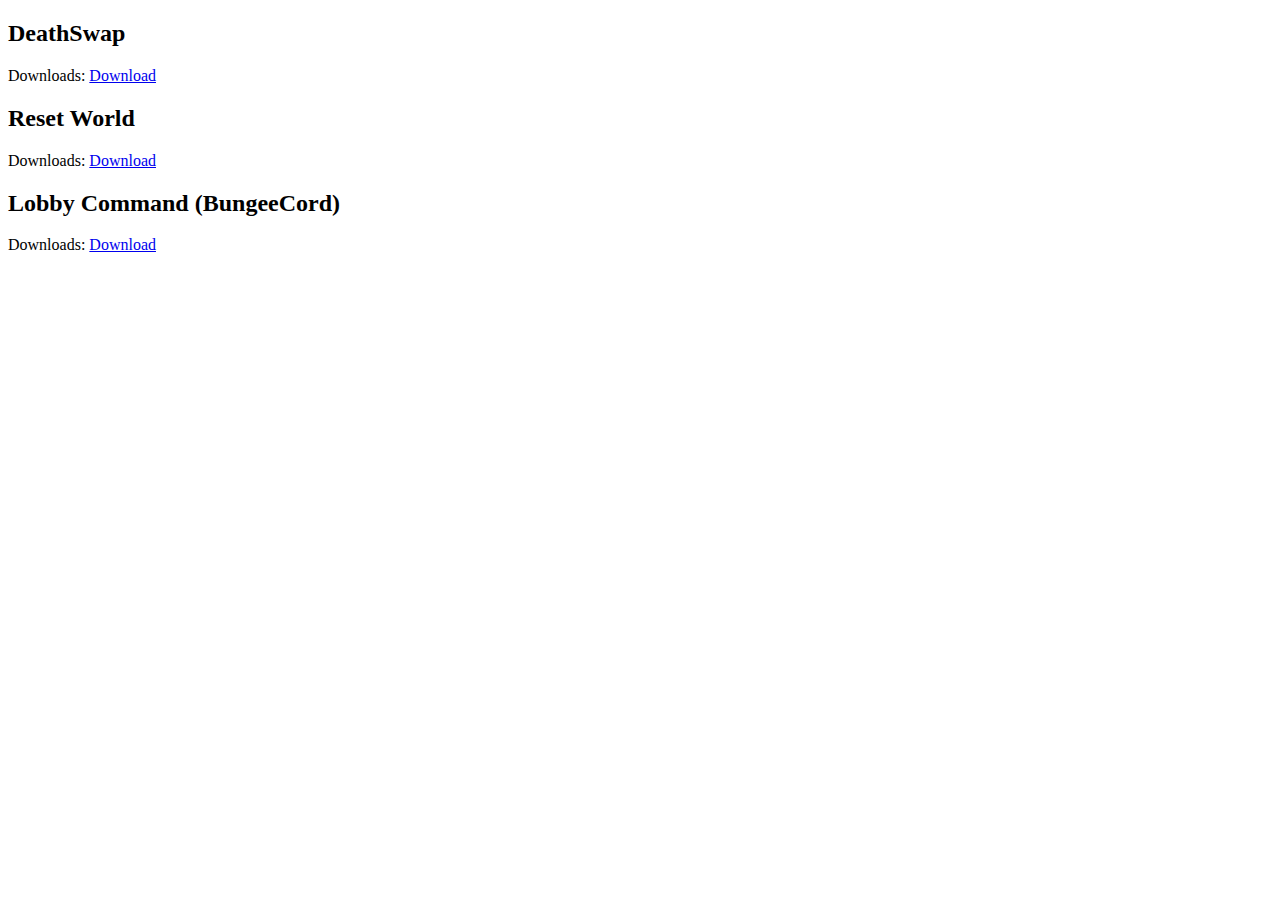
<file: pl/index.html>
<!DOCTYPE html>

<html>
    <head>
        <title>Plugins</title>
    </head>

    <body>
        <div id="ds">
            <h2>DeathSwap</h2>
            <p>Downloads: <a href="ds/index.html">Download</a></p>
        </div>
        <div id="rs">
            <h2>Reset World</h2>
            <p>Downloads: <a href="rw/index.html">Download</a></p>
        </div>
        <div id="lc">
            <h2>Lobby Command (BungeeCord)</h2>
            <p>Downloads: <a href="lc/index.html">Download</a></p>
        </div>
    </body>
</html>
</file>
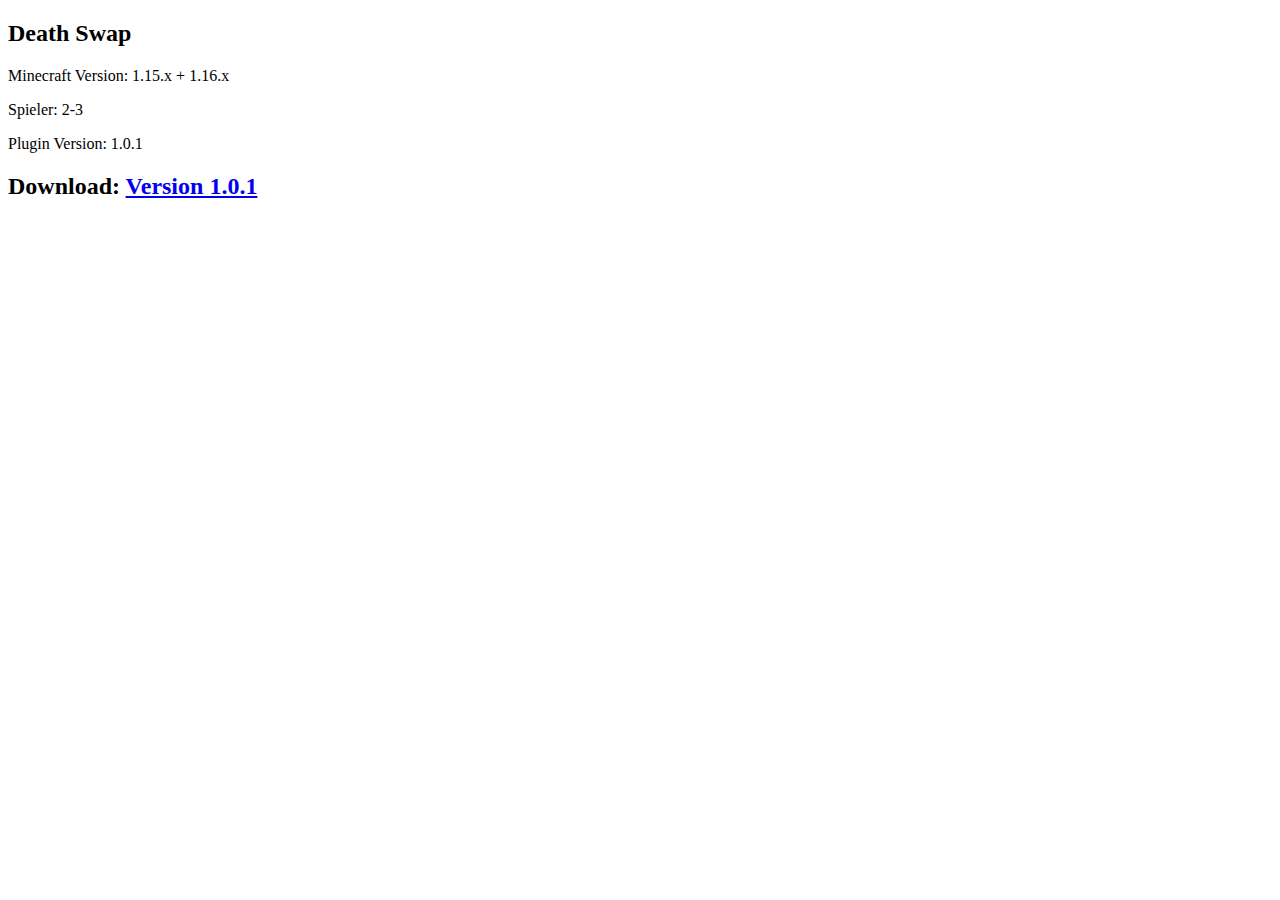
<file: pl/ds/index.html>
<!DOCTYPE html>

<html>
    <head>
        <title>DeathSwap</title>
    </head>

    <body>
        <div id="info">
            <h2>Death Swap</h2>
            <p>Minecraft Version: 1.15.x + 1.16.x</p>
            <p>Spieler: 2-3</p>
            <p>Plugin Version: 1.0.1</p>
        </div>
        <div id="download">
            <h2>Download: <a href="../../downloads/DeathSwap_1.0.1.jar">Version 1.0.1</a></h2>
        </div>
    </body>
</html>
</file>
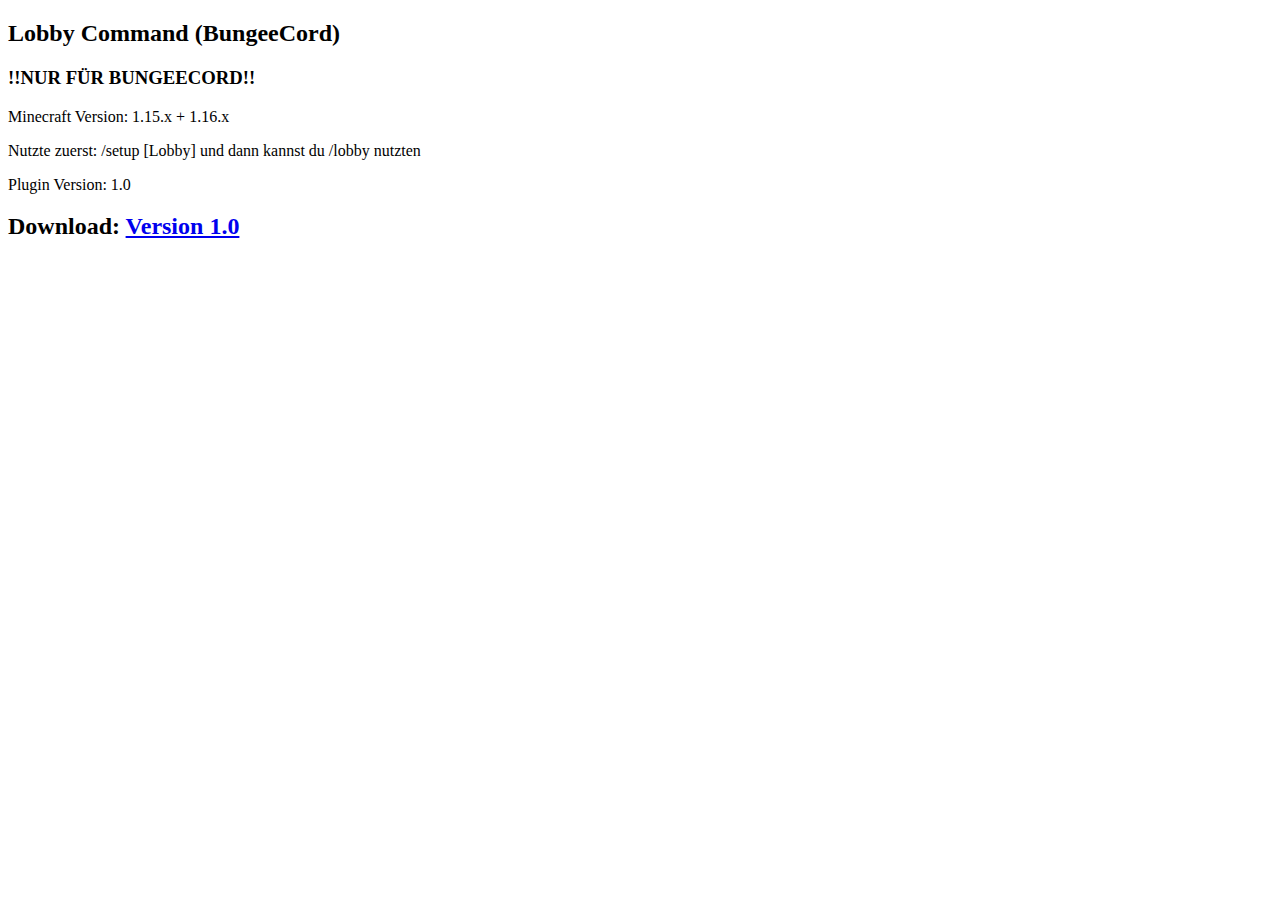
<file: pl/lc/index.html>
<!DOCTYPE html>

<html>
    <head>
        <title>Lobby Command</title>
    </head>

    <body>
        <div id="info">
            <h2>Lobby Command (BungeeCord)</h2>
            <h3>!!NUR FÜR BUNGEECORD!!</h3>
            <p>Minecraft Version: 1.15.x + 1.16.x</p>
            <p>Nutzte zuerst: /setup [Lobby] und dann kannst du /lobby nutzten</p>
            <p>Plugin Version: 1.0</p>
        </div>
        <div id="download">
            <h2>Download: <a href="../../downloads/LobbyCommand.jar">Version 1.0</a></h2>
        </div>
    </body>
</html>
</file>
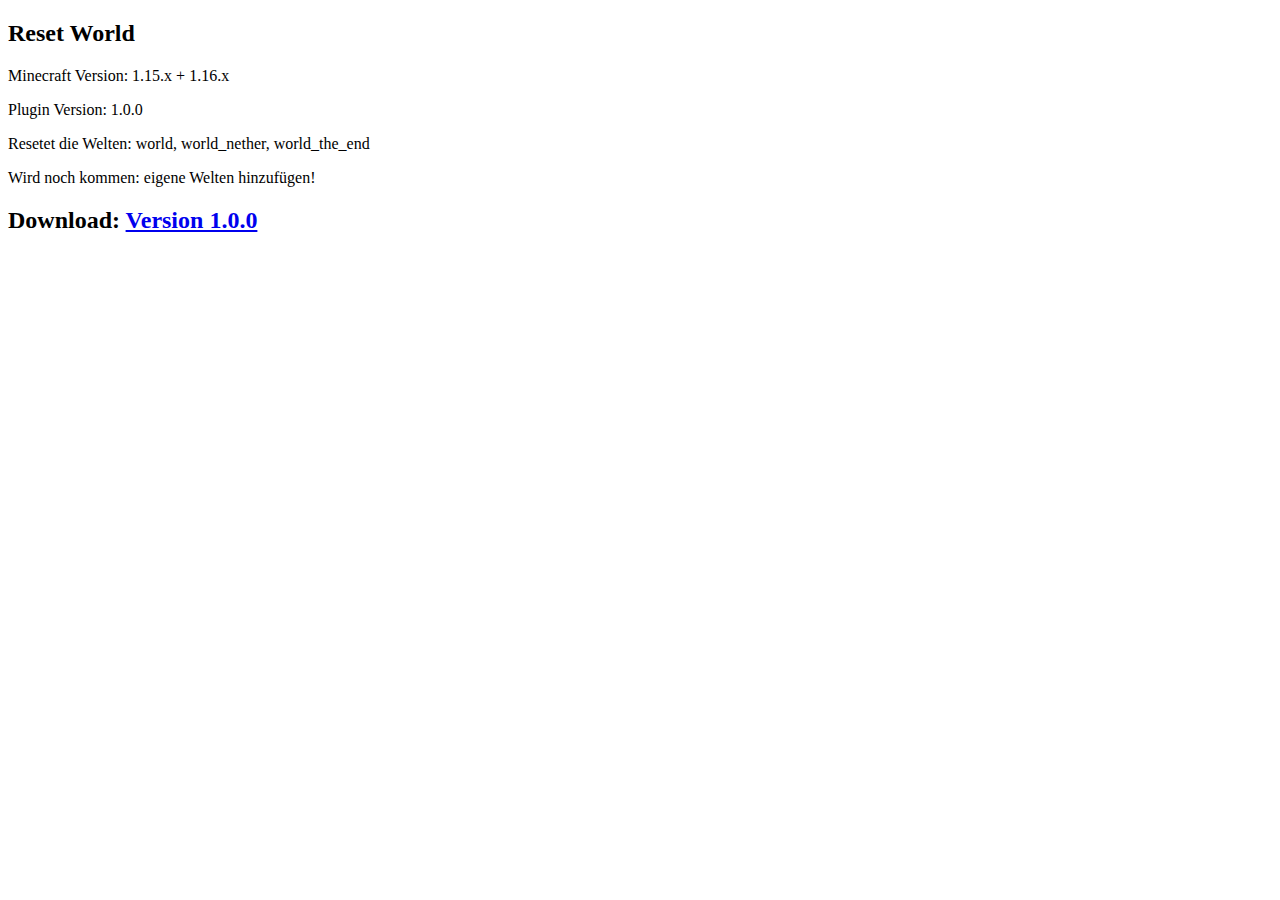
<file: pl/rw/index.html>
<!DOCTYPE html>

<html>
    <head>
        <title>Reset World</title>
    </head>

    <body>
        <div id="info">
            <h2>Reset World</h2>
            <p>Minecraft Version: 1.15.x + 1.16.x</p>
            <p>Plugin Version: 1.0.0</p>
            <p>Resetet die Welten: world, world_nether, world_the_end</p>
            <p>Wird noch kommen: eigene Welten hinzufügen!</p>
        </div>
        <div id="download">
            <h2>Download: <a href="../../downloads/ResetPlugin_1.0.0.jar">Version 1.0.0</a></h2>
        </div>
    </body>
</html>
</file>
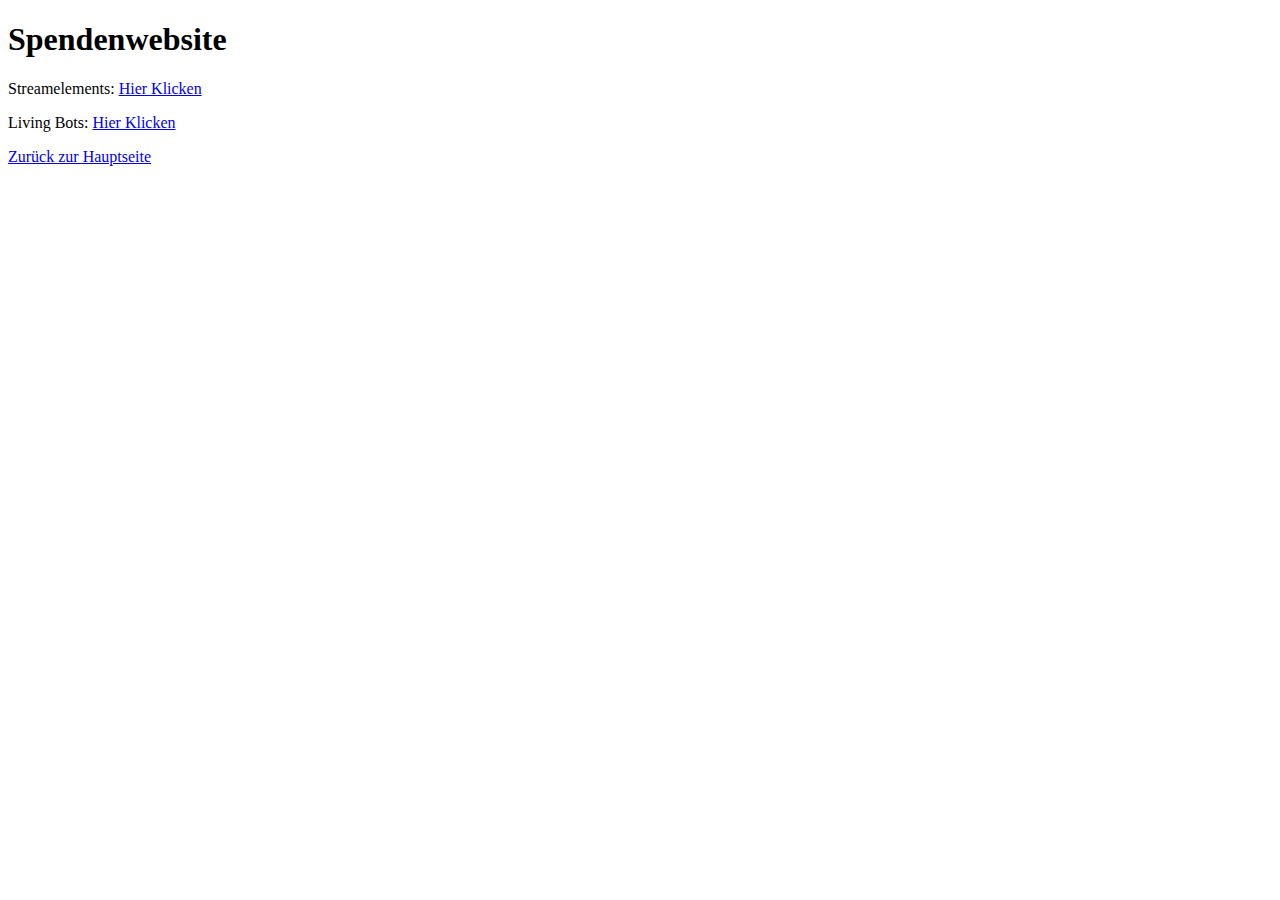
<file: wl/tip/index.html>
<!DOCTYPE html>

<html>
    <head>
        <title>Spenden</title>
        <script data-ad-client="ca-pub-2131237826884963" async src="https://pagead2.googlesyndication.com/pagead/js/adsbygoogle.js"></script>
    </head>
    <body>
        <h1>Spendenwebsite</h1>
        <p>Streamelements: <a href="https://streamelements.com/rohes_hackfleisch/tip">Hier Klicken</a></p>
        <p>Living Bots: <a href="https://living-bots.net/donation?key=$2y$10$3.GxR1G9vesxKJzCG/uIj.W9sJJOPztjzRPazwRl7OFtb0shALP9C">Hier Klicken</a></p>
        <div id="back">
            <p><a href="../../index.html"><i class="fas fa-arrow-left"></i>     Zurück zur Hauptseite</a></p>
        </div>
    </body>
</html>
</file>
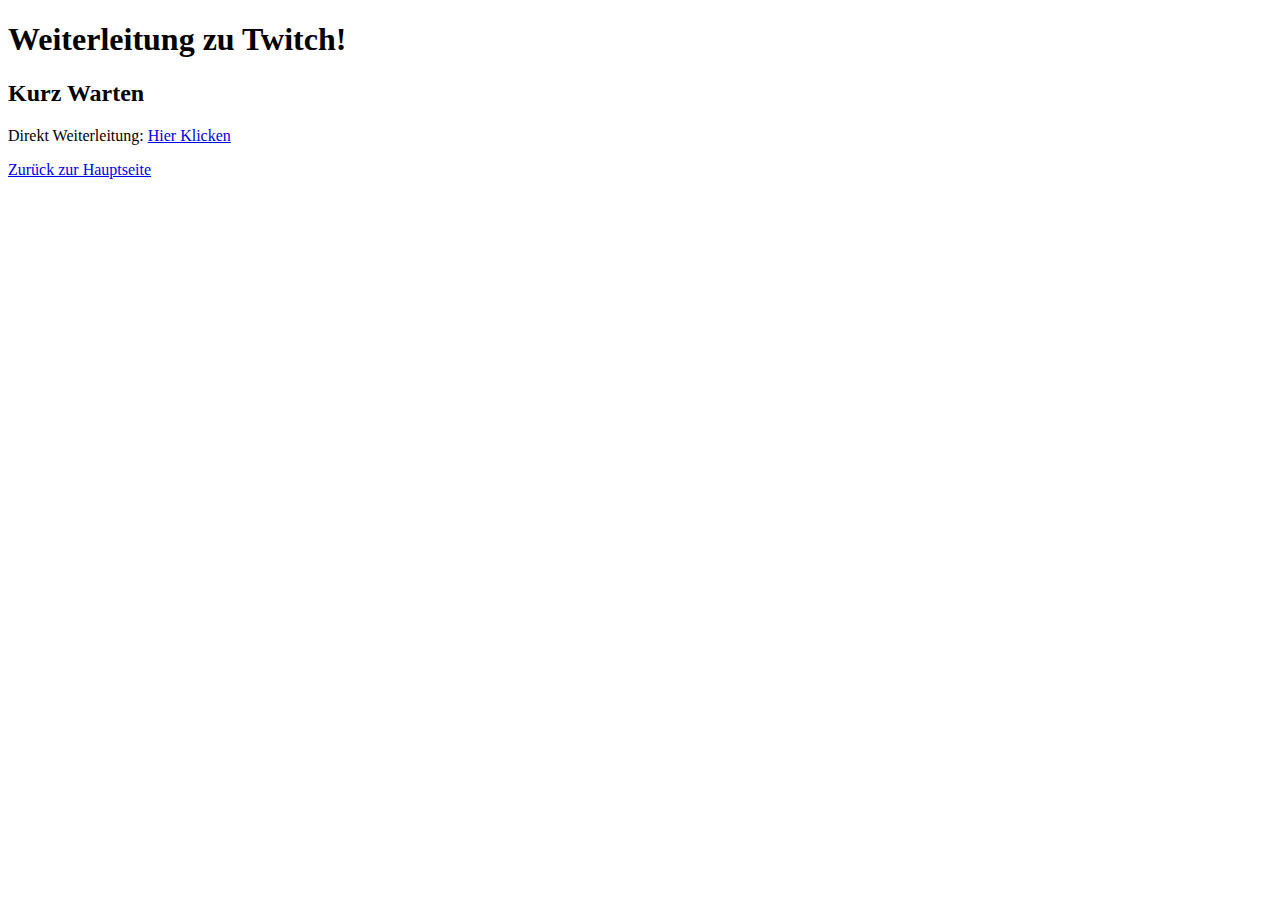
<file: wl/twitch/index.html>
<!DOCTYPE html>

<html>
    <head>
        <title>Twitch</title>
        <script data-ad-client="ca-pub-2131237826884963" async src="https://pagead2.googlesyndication.com/pagead/js/adsbygoogle.js"></script>
    </head>
    <body>
        <div id="wt">
            <h1>Weiterleitung zu Twitch!</h1>
            <h2>Kurz Warten</h2>
        </div>
        <meta http-equiv="refresh" content="5; URL=https://www.twitch.tv/rohes_hackfleisch">
        <p>Direkt Weiterleitung: <a href="https://www.twitch.tv/rohes_hackfleisch">Hier Klicken</a></p>
        <divv id="back">
            <p><a href="../../index.html"><i class="fas fa-arrow-left"></i>     Zurück zur Hauptseite</a></p>
        </divv>
    </body>
</html>
</file>
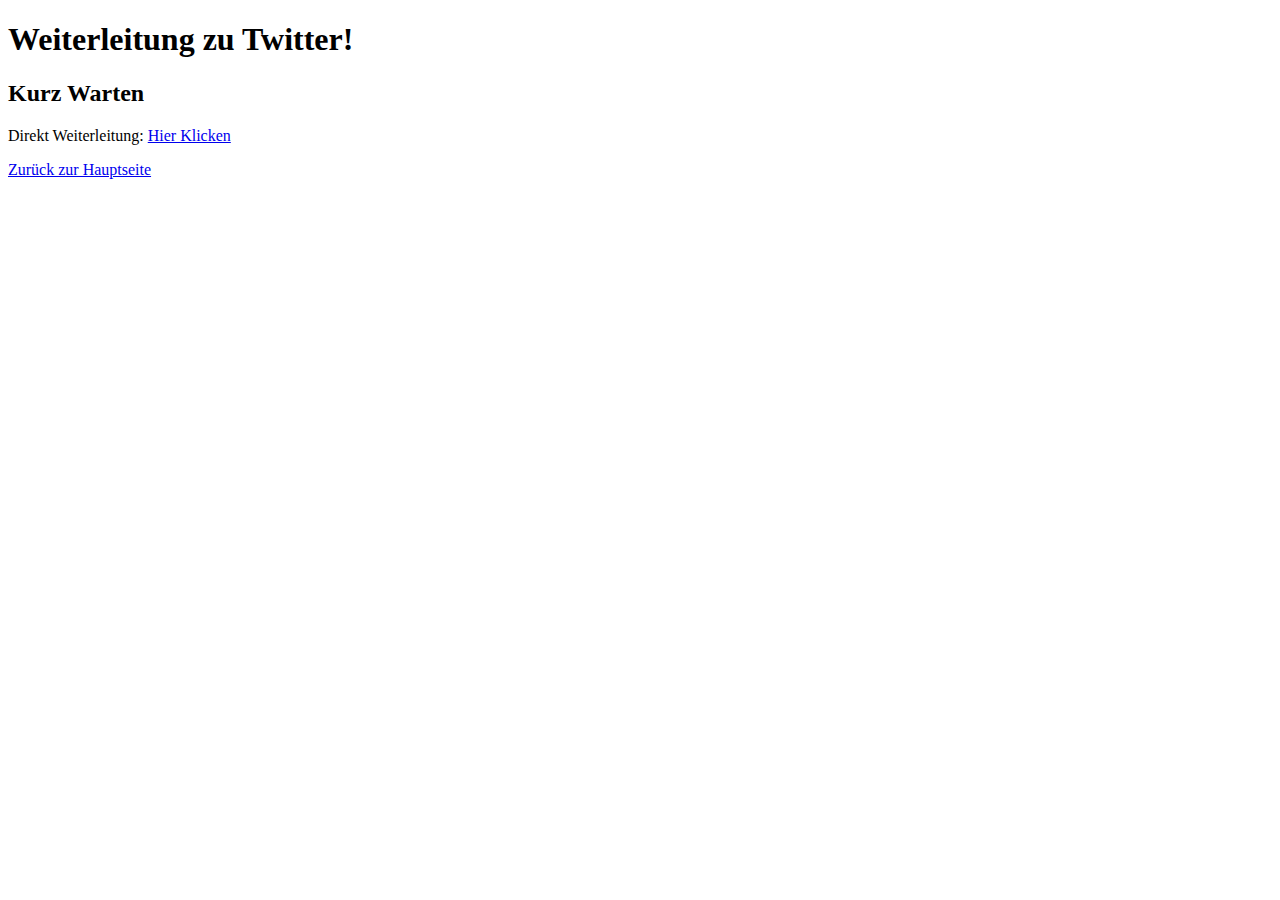
<file: wl/twitter/index.html>
<!DOCTYPE html>

<html>
    <head>
        <title>Twitter</title>
        <script data-ad-client="ca-pub-2131237826884963" async src="https://pagead2.googlesyndication.com/pagead/js/adsbygoogle.js"></script>
    </head>
    <body>
        <h1>Weiterleitung zu Twitter!</h1>
        <h2>Kurz Warten</h2>
        <meta http-equiv="refresh" content="5; URL=https://twitter.com/roheshackfleis2">
        <p>Direkt Weiterleitung: <a href="https://www.twitter.com/roheshackfleis2">Hier Klicken</a></p>
        <div id="back">
            <p><a href="../../index.html"><i class="fas fa-arrow-left"></i>     Zurück zur Hauptseite</a></p>
        </div>
    </body>
</html>
</file>
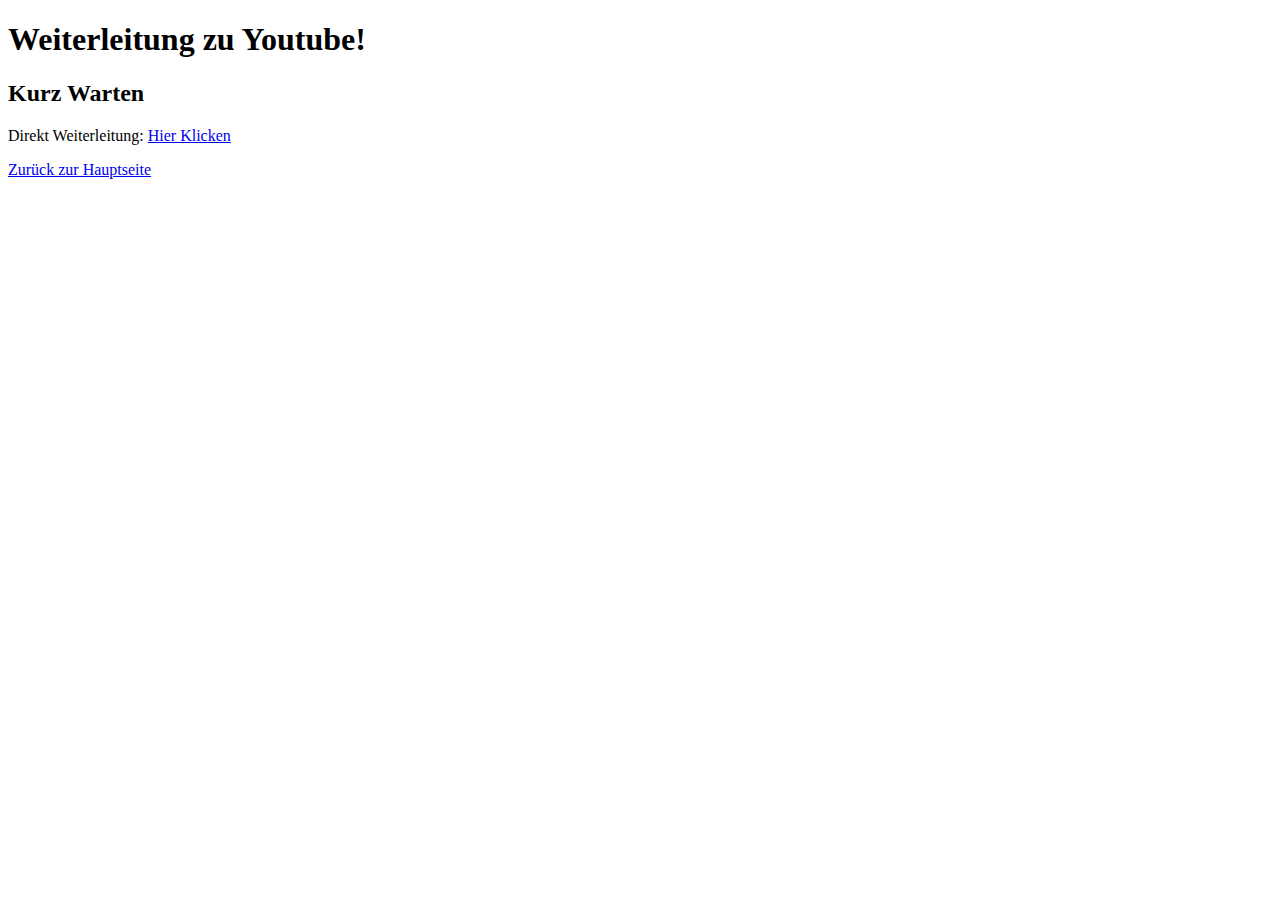
<file: wl/yt/index.html>
<!DOCTYPE html>

<html>
    <head>
        <title>Youtube</title>
        <script data-ad-client="ca-pub-2131237826884963" async src="https://pagead2.googlesyndication.com/pagead/js/adsbygoogle.js"></script>
    </head>
    <body>
        <h1>Weiterleitung zu Youtube!</h1>
        <h2>Kurz Warten</h2>
        <meta http-equiv="refresh" content="5; URL=https://www.youtube.com/channel/UCnF44F1gEh1lu6uKWZ7k6IQ">
        <p>Direkt Weiterleitung: <a href="https://www.youtube.com/channel/UCnF44F1gEh1lu6uKWZ7k6IQ">Hier Klicken</a></p>
        <div id="back">
            <p><a href="../../index.html"><i class="fas fa-arrow-left"></i>     Zurück zur Hauptseite</a></p>
        </div>
    </body>
</html>
</file>
